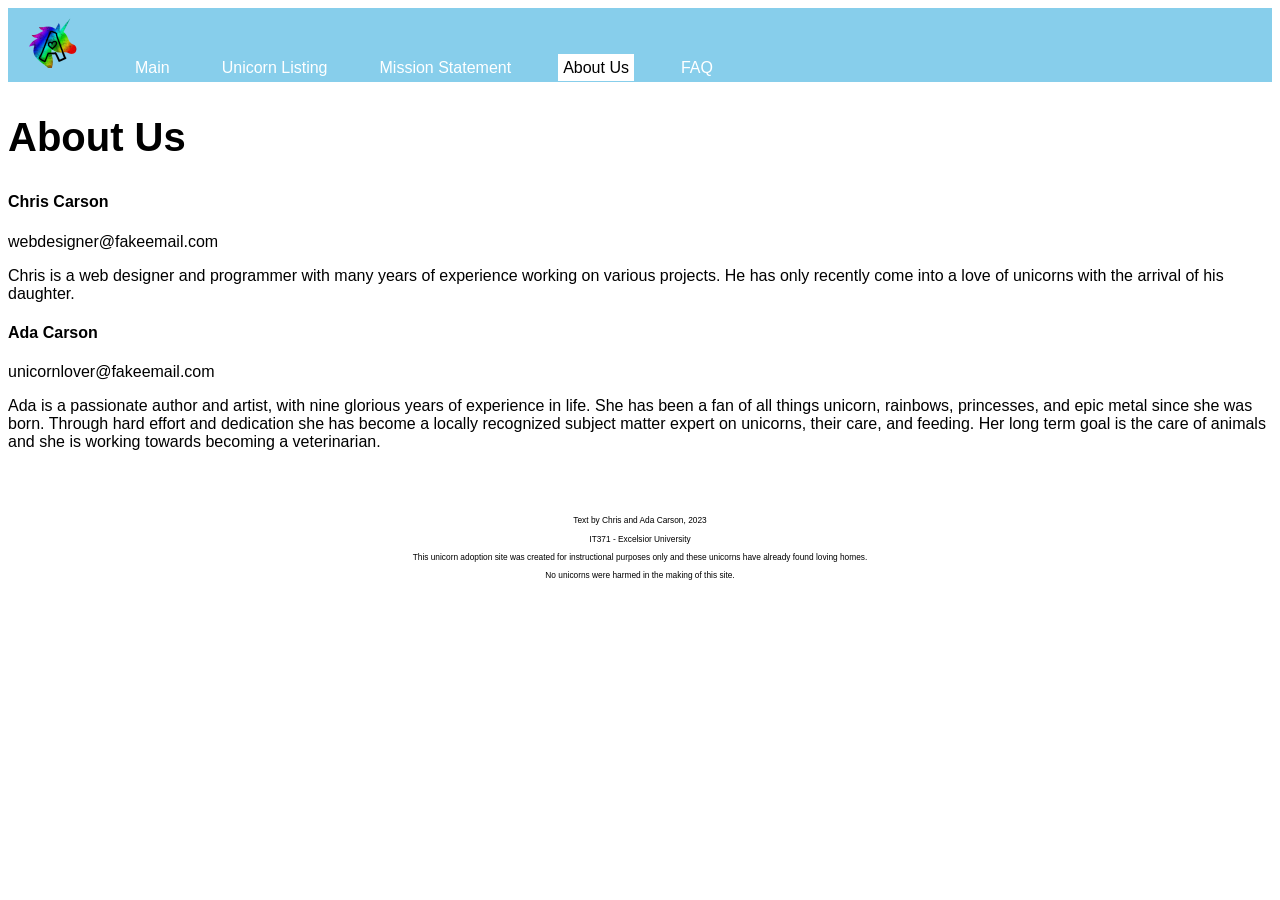
<file: src/main/webapp/about.html>
<!doctype html>
<html lang="en-US">
    <head>
        <meta charset="utf-8" />
        <meta name="viewport" content="width=device-width, initial-scale=1.0">
        <link rel="stylesheet" href="./css/mainstyle.css" />
        <title>Ada's Awesome Adoptions | About Us</title>
    </head>
    <body>
        <nav>
            <div class="navmenu">
                <div><a href="index.html" class="navimage"><img src="./images/logo-xxsmall.png" /></a></div>
                <div><a href="index.html" class="navitem">Main</a></div>
                <div><a href="listing.jsp" class="navitem">Unicorn Listing</a></div>
                <div><a href="mission.html" class="navitem">Mission Statement</a></div>
                <div><a href="about.html" class="navactive navitem">About Us</a></div>
                <div><a href="faq.html" class="navitem">FAQ</a></div>
            </div>
        </nav>
        <main>
            <div>
                <h2>About Us</h2>
                <h4>Chris Carson</h4>
                <p>webdesigner@fakeemail.com</p>
                <p>Chris is a web designer and programmer with many years of experience working on various projects. He has only recently come into a love of unicorns with the arrival of his daughter.</p>
            </div>
            <div>
                <h4>Ada Carson</h4>
                <p>unicornlover@fakeemail.com</p>
                <p>Ada is a passionate author and artist, with nine glorious years of experience in life. She has been a fan of all things unicorn, rainbows, princesses, and epic metal since she was born. Through hard effort and dedication she has become a locally recognized subject matter expert on unicorns, their care, and feeding. Her long term goal is the care of animals and she is working towards becoming a veterinarian.</p>
            </div>
        </main>
        <footer>
            <center>
                <small>
                    <p>Text by Chris and Ada Carson, 2023</p>
                    <p>IT371 - Excelsior University</p>
                    <p>This unicorn adoption site was created for instructional purposes only and these unicorns have already found loving homes.</p>
                    <p>No unicorns were harmed in the making of this site.</p>
                </small>
            </center>
        </footer>
    </body>
</html>
</file>
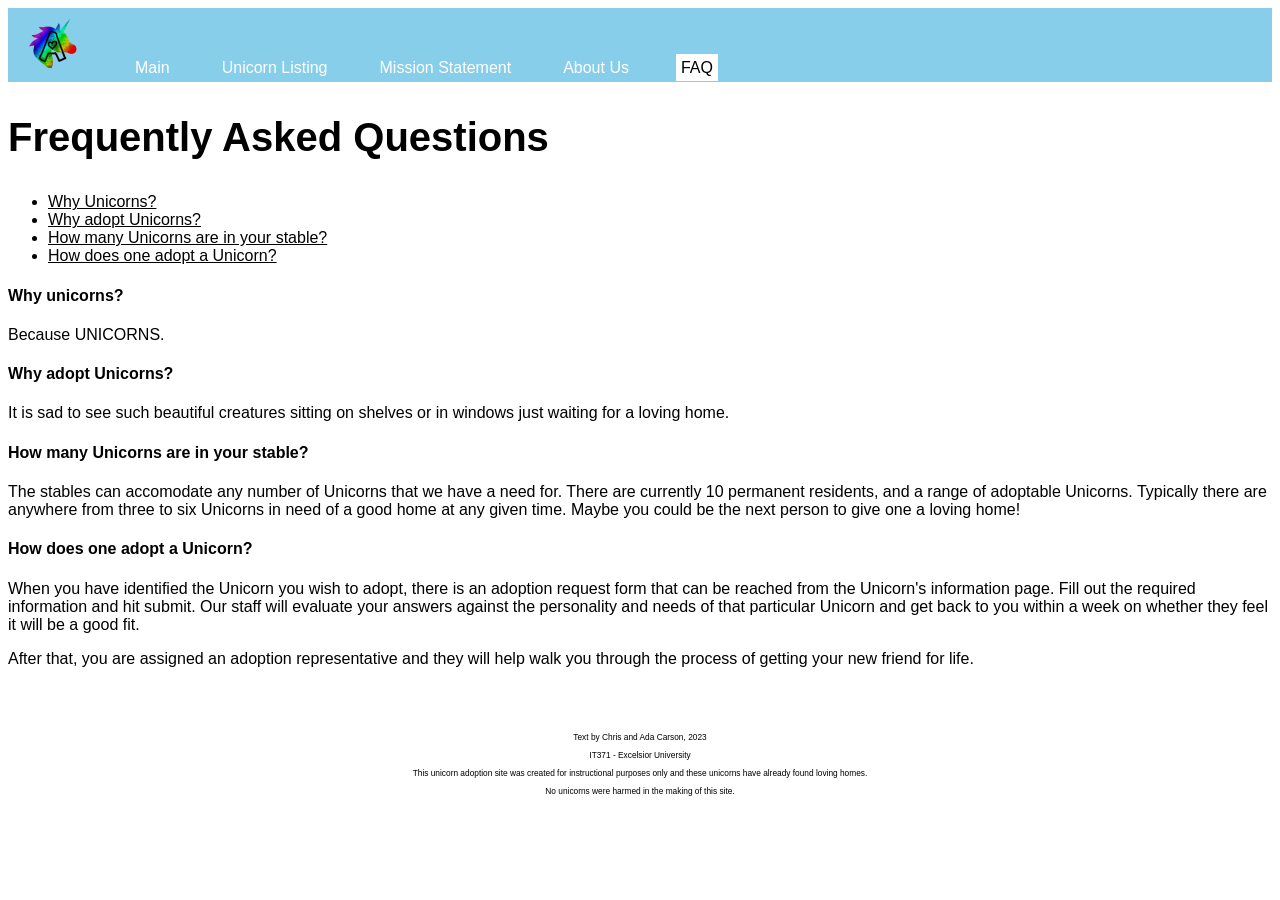
<file: src/main/webapp/faq.html>
<!doctype html>
<html lang="en-US">
    <head>
        <meta charset="utf-8" />
        <meta name="viewport" content="width=device-width, initial-scale=1.0">
        <link rel="stylesheet" href="./css/mainstyle.css" />
        <title>Ada's Awesome Adoptions | Frequently Asked Questions</title>
    </head>
    <body>
        <nav>
            <div class="navmenu">
                <div><a href="index.html" class="navimage"><img src="./images/logo-xxsmall.png" /></a></div>
                <div><a href="index.html" class="navitem">Main</a></div>
                <div><a href="listing.jsp" class="navitem">Unicorn Listing</a></div>
                <div><a href="mission.html" class="navitem">Mission Statement</a></div>
                <div><a href="about.html" class="navitem">About Us</a></div>
                <div><a href="faq.html" class="navactive navitem">FAQ</a></div>
            </div>
        </nav>
        <main>
            <div>
                <h2>Frequently Asked Questions</h2>
                <ul>
                <li><a href="#whyunicorns">Why Unicorns?</a></li>
                <li><a href="#whyadoption">Why adopt Unicorns?</a></li>
                <li><a href="#howmany">How many Unicorns are in your stable?</a></li>
                <li><a href="#howtoadopt">How does one adopt a Unicorn?</a></li>
                </ul>
            </div>
            <div id="whyunicorns">
                <h4>Why unicorns?</h4>
                <p>Because UNICORNS.</p>
            </div>
            <div id="whyadoption">
                <h4>Why adopt Unicorns?</h4>
                <p>It is sad to see such beautiful creatures sitting on shelves or in windows just waiting for a loving home.</p>
            </div>
            <div id="howmany">
                <h4>How many Unicorns are in your stable?</h4>
                <p>The stables can accomodate any number of Unicorns that we have a need for. There are currently 10 permanent residents, and a range of adoptable Unicorns. Typically there are anywhere from three to six Unicorns in need of a good home at any given time. Maybe you could be the next person to give one a loving home!</p>
            </div>
            <div id="howtoadopt">
                <h4>How does one adopt a Unicorn?</h4>
                <p>When you have identified the Unicorn you wish to adopt, there is an adoption request form that can be reached from the Unicorn's information page. Fill out the required information and hit submit. Our staff will evaluate your answers against the personality and needs of that particular Unicorn and get back to you within a week on whether they feel it will be a good fit.</p>
                <p>After that, you are assigned an adoption representative and they will help walk you through the process of getting your new friend for life.</p>
            </div>
        </main>
        <footer>
            <center>
                <small>
                    <p>Text by Chris and Ada Carson, 2023</p>
                    <p>IT371 - Excelsior University</p>
                    <p>This unicorn adoption site was created for instructional purposes only and these unicorns have already found loving homes.</p>
                    <p>No unicorns were harmed in the making of this site.</p>
                </small>
            </center>
        </footer>
    </body>
</html>
</file>
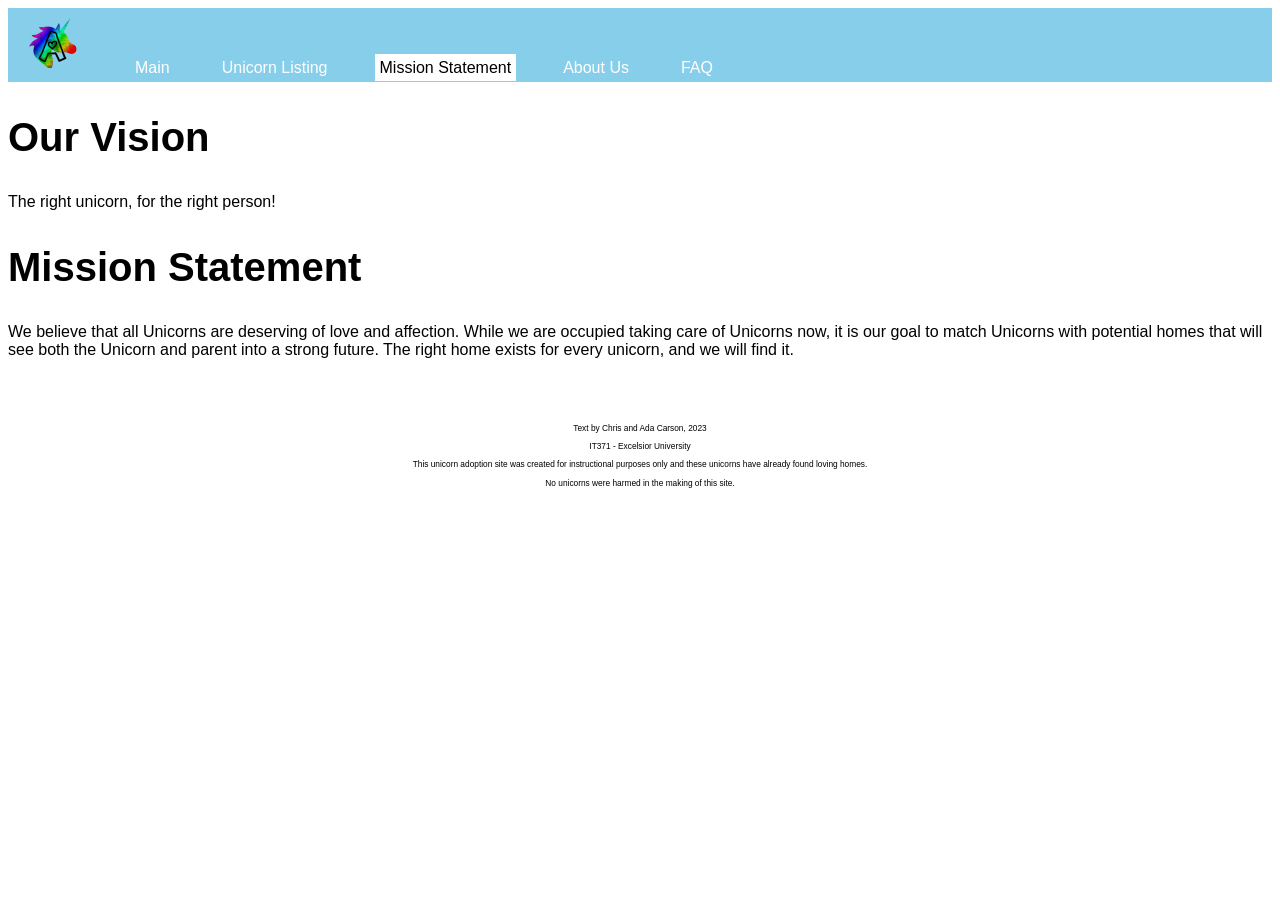
<file: src/main/webapp/mission.html>
<!doctype html>
<html lang="en-US">
    <head>
        <meta charset="utf-8" />
        <meta name="viewport" content="width=device-width, initial-scale=1.0">
        <link rel="stylesheet" href="./css/mainstyle.css" />
        <title>Ada's Awesome Adoptions | Mission Statement</title>
    </head>
    <body>
        <nav>
            <div class="navmenu">
                <div><a href="index.html" class="navimage"><img src="./images/logo-xxsmall.png" /></a></div>
                <div><a href="index.html" class="navitem">Main</a></div>
                <div><a href="listing.jsp" class="navitem">Unicorn Listing</a></div>
                <div><a href="mission.html" class="navactive navitem">Mission Statement</a></div>
                <div><a href="about.html" class="navitem">About Us</a></div>
                <div><a href="faq.html" class="navitem">FAQ</a></div>
            </div>
        </nav>
        <main>
            <div>
                <h2>Our Vision</h2>
                <p>The right unicorn, for the right person!</p>
                <h2>Mission Statement</h2>
                <p>We believe that all Unicorns are deserving of love and affection. While we are occupied taking care of Unicorns now, it is our goal to match Unicorns with potential homes that will see both the Unicorn and parent into a strong future. The right home exists for every unicorn, and we will find it.</p>
            </div>
        </main>
        <footer>
            <center>
                <small>
                    <p>Text by Chris and Ada Carson, 2023</p>
                    <p>IT371 - Excelsior University</p>
                    <p>This unicorn adoption site was created for instructional purposes only and these unicorns have already found loving homes.</p>
                    <p>No unicorns were harmed in the making of this site.</p>
                </small>
            </center>
        </footer>
    </body>
</html>
</file>
<file: src/main/webapp/css/mainstyle.css>
* {
    font-family: Arial, Helvetica, sans-serif;
    background-color: White;
    color: Black;
}

nav {
    background-color: SkyBlue;
    color: White;
}

footer {
    width: 100%;
    font-weight: lighter;
    font-size: x-small;
    text-align: center;
    margin-top: 4rem;
}

h2 {
    font-weight: bold;
    font-size: 2.5rem;
}

h3 {
    font-weight: bold;
    font-size: 2rem;
}

h4 {
    font-weight: bold;
    font-size: 1rem;
}

.cardcontainer {
    display: flex;
    flex-flow: row wrap;
    justify-content: space-evenly;
    gap: 10px 10px;
}

.card {
    flex-basis: 20%;
    box-shadow: 0 4px 8px 0 rgba(0,0,0,0.3);
    transition: 0.3s;
    padding: 20px;
    text-align: center;
    border: 1px solid Black;
    border-radius: 5px;
}

.card:hover {
    box-shadow: 0 8px 16px 0 rgba(0,0,0,0.3);
}

.cardtext {
    padding: 2px 16px;
    
}

.banner {
    float: left;
    background-color: SkyBlue;
    color: White;
    margin-bottom: 0.5rem;
    font-size: 4rem;
    font-weight: bold;
}

.navmenu {
    background-color: SkyBlue;
    margin: 5px 5px 0px 5px;
    display: flex;
    flex-flow: row wrap;
}

.navmenu img {
    color: White;
    margin: 5px 5px 5px 5px;
    background-color: SkyBlue;
}

.navmenu div {
    color: White;
    text-align: center;
    padding: 5px 5px;
    text-decoration: none;
    margin-right: 1rem;
    background-color: SkyBlue;
    align-self: flex-end;
}

.navmenu a.navimage {
    color: White;
    text-align: center;
    padding: 5px 5px;
    text-decoration: none;
    margin-right: 1rem;
    background-color: SkyBlue;
    vertical-align: baseline;
}

.navmenu a.navitem {
    color: White;
    text-align: center;
    padding: 5px 5px;
    text-decoration: none;
    margin-right: 1rem;
    background-color: SkyBlue;
    vertical-align: baseline;
}

.navmenu a.navitem:hover {
    background-color: White;
    color: Black;
}

.navmenu a.navactive {
    background-color: White;
    color: Black;
}

.biosection {
    display: flex;
    flex-flow: row wrap;
    
}

.biophoto {
    margin: 5px 5px 5px 5px;
    
}

.biotext {
    flex: 2;
    margin-right: 2rem;
    padding: 5px 5px;
}

.bioname {
    font-weight: bold;
    font-size: 2em;
}

.bioheading {
    font-weight: bold;
    font-size: 1rem;
}

#hero {
    width: 100%;
    height: 600px;
    background-image:
        linear-gradient(to bottom, rgba(0,0,0,0.3) 0%,rgba(0,0,0,0.4) 100%),
        url("../images/banner3.png");
    background-repeat: no-repeat;
    background-size: cover;
    background-position: center;
}

.hero-container {
    max-width: 940px;
    margin: 0 auto;
    background-color: transparent;
}

#hero .hero-container {
    display: flex;
    align-items: center;
    height: 600px;
}

.hero-text {
    max-width: 470px;
    background-color: transparent;
}

.hero-text .hero-slug {
    font-size: 1.5rem;
    font-weight: normal;
    color: #FFFFFF;
    background-color: transparent;
    line-height: 1;
}

.hero-text .hero-title {
    font-size: 2.5rem;
    margin: 20px 0px;
    font-weight: normal;
    color: #FFFFFF;
    background-color: transparent;
    line-height: 1;
}

.btn-primary {
    font-weight: 400;
    font-size: 18px;
    background: SkyBlue;
    color: White;
    padding: 12px 22px;
    text-decoration: none;
    border: none;
}
</file>
